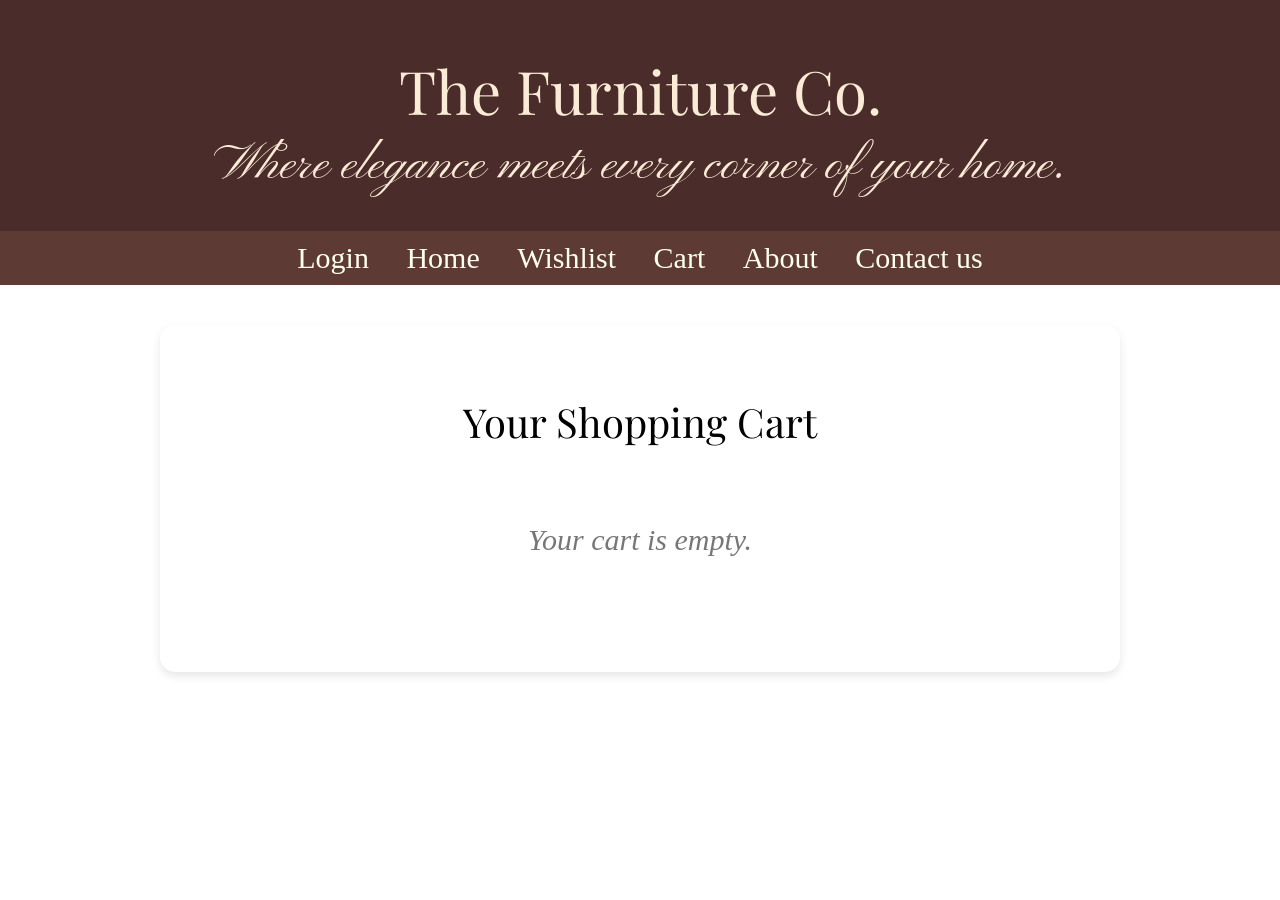
<file: cart.html>
<!DOCTYPE html>
<html lang="en">

<head>
    <meta charset="UTF-8">
    <meta name="viewport" content="width=device-width, initial-scale=1.0">
    <title>The Furniture Co.</title>
    <link href="https://fonts.googleapis.com/css2?family=Playfair+Display:ital,wght@0,400..900;1,400..900&display=swap"
        rel="stylesheet">
    <link href="https://fonts.googleapis.com/css2?family=Pinyon+Script&display=swap" rel="stylesheet">
    <link rel="stylesheet" href="style.css">
    <style>
    .cart-container {
      max-width: 900px;
      margin: 40px auto;
      background: #fff;
      border-radius: 15px;
      box-shadow: 0 4px 10px rgba(0, 0, 0, 0.1);
      padding: 30px;
    }

    h2 {
      text-align: center;
      margin-bottom: 30px;
      color: #333;
    }

    .cart-item {
      display: flex;
      align-items: center;
      justify-content: space-between;
      border-bottom: 1px solid #ddd;
      padding: 15px 0;
    }

    .cart-item img {
      width: 120px;
      height: 120px;
      object-fit: contain;
      border-radius: 10px;
      background: #f0f0f0;
    }

    .item-details {
      flex: 1;
      margin-left: 20px;
    }

    .item-details h3 {
      font-size: 18px;
      margin: 0 0 8px;
      color: #333;
    }

    .item-details p {
      font-size: 16px;
      margin: 0;
      color: #555;
    }

    .remove-btn {
      background-color: #5c4033;
      border: none;
      color: white;
      padding: 8px 14px;
      border-radius: 8px;
      cursor: pointer;
      transition: background 0.3s;
    }

    .remove-btn:hover {
      background-color: #7a5543;
    }

    .cart-summary {
      text-align: right;
      margin-top: 25px;
      font-size: 18px;
      font-weight: 600;
      color: #222;
    }

    .checkout-btn {
      display: block;
      width: 100%;
      background-color: #5c4033;
      color: white;
      border: none;
      padding: 14px;
      border-radius: 10px;
      font-size: 18px;
      margin-top: 20px;
      cursor: pointer;
      transition: background 0.3s;
    }

    .checkout-btn:hover {
      background-color: #7a5543;
    }

    .empty {
      text-align: center;
      color: #777;
      margin-top: 30px;
    }
    </style>
</head>

<body>
    <div class="heading-container">
        <h1>The Furniture Co.</h1>
        <h4 class="tagline">Where elegance meets every corner of your home.</h4>
    </div>
    <nav class="bar">
        <a href="login.html">Login</a>
        <a href="index.html">Home</a>
        <a href="wishlist.html">Wishlist</a>
        <a href="cart.html">Cart</a>
        <a href="about.html">About</a>
        <a href="contact.html">Contact us</a>
    </nav>
    <div class="cart-container">
      <h3>Your Shopping Cart</h3>
      <div id="cart-items"></div>
      <div id="cart-summary" class="cart-summary"></div>
      <button class="checkout-btn" id="checkout-btn">Proceed to Checkout</button>
    </div>

  <script>
    // Get cart data from localStorage
    let cart = JSON.parse(localStorage.getItem("cart")) || [];

    const cartItemsContainer = document.getElementById("cart-items");
    const cartSummary = document.getElementById("cart-summary");

    function renderCart() {
      cartItemsContainer.innerHTML = "";
      if (cart.length === 0) {
        cartItemsContainer.innerHTML = "<p class='empty'>Your cart is empty.</p>";
        cartSummary.textContent = "";
        document.getElementById("checkout-btn").style.display = "none";
        return;
      }

      let total = 0;

      cart.forEach((item, index) => {
        total += Number(item.price || 0);

        const cartItem = document.createElement("div");
        cartItem.classList.add("cart-item");
        cartItem.innerHTML = `
          <img src="${item.image}" alt="${item.name}">
          <div class="item-details">
            <h3>${item.name}</h3>
            <p>₹${Number(item.price || 0).toFixed(2)}</p>
          </div>
          <button class="remove-btn" onclick="removeItem(${index})">Remove</button>
        `;
        cartItemsContainer.appendChild(cartItem);
      });

      cartSummary.textContent = "Total: ₹" + total.toFixed(2);
      document.getElementById("checkout-btn").style.display = "block";
    }

    function removeItem(index) {
      cart.splice(index, 1);
      localStorage.setItem("cart", JSON.stringify(cart));
      renderCart();
    }

    document.getElementById("checkout-btn").addEventListener("click", () => {
      alert("Proceeding to checkout...");
    });

    renderCart();
  </script>
</body>

</html>
</file>
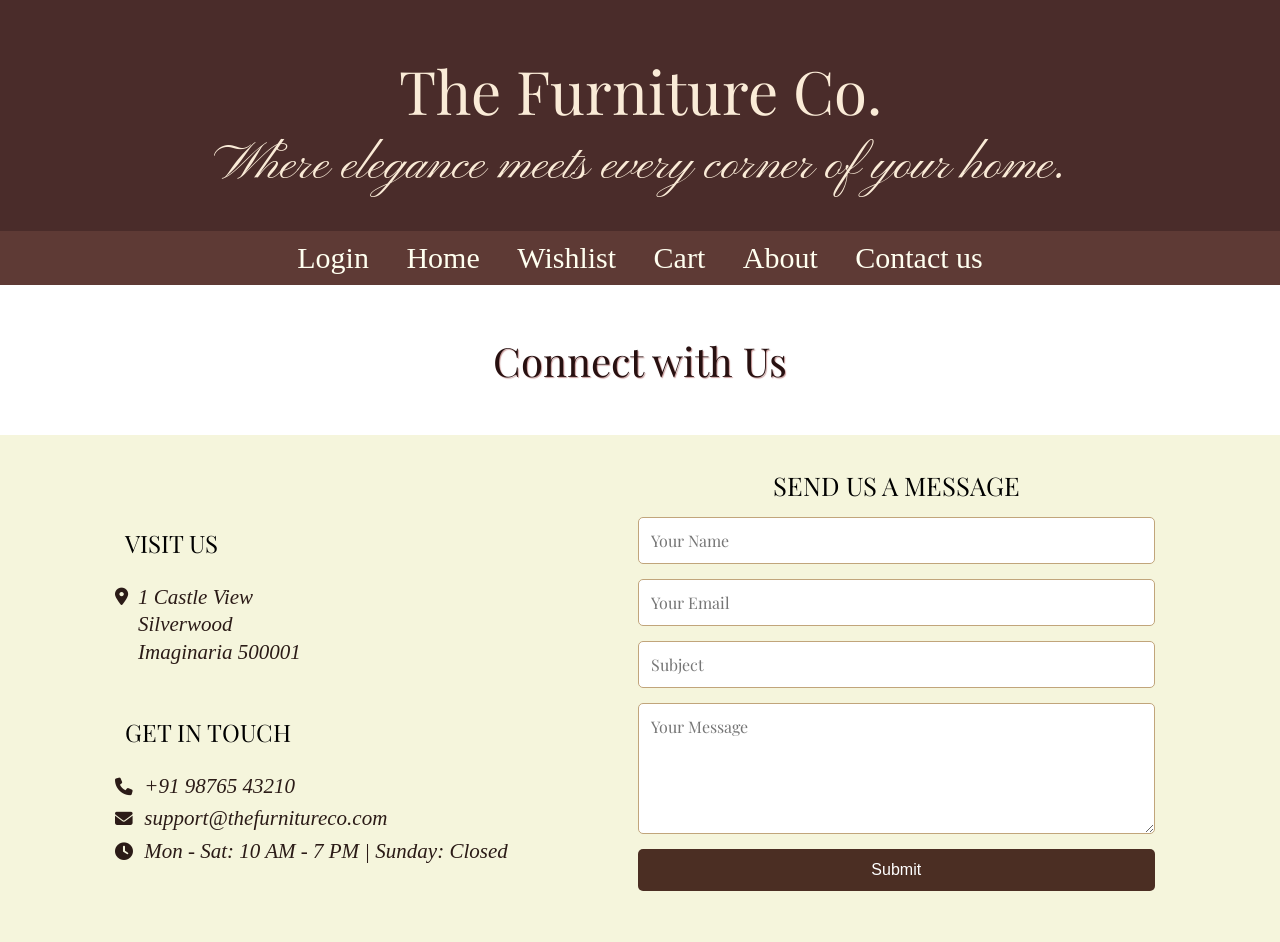
<file: contact.html>
<!DOCTYPE html>
<html lang="en">
<head>
    <meta charset="UTF-8">
    <meta name="viewport" content="width=device-width, initial-scale=1.0">
    <title>The Furniture co.</title>
    <link href="https://fonts.googleapis.com/css2?family=Playfair+Display:ital,wght@0,400..900;1,400..900&display=swap"
        rel="stylesheet">
    <link href="https://fonts.googleapis.com/css2?family=Pinyon+Script&display=swap" rel="stylesheet">
    <link rel="stylesheet" href="https://cdnjs.cloudflare.com/ajax/libs/font-awesome/6.5.0/css/all.min.css">
    <link rel="stylesheet" href="style.css">
    <style>
    .contact-banner {
        background: url('https://i.pinimg.com/1200x/11/21/7b/11217bfe6b9673e4080a086e0a15d8c1.jpg') center/cover no-repeat;
        height: 150px;
        display: flex;
        align-items: center;
        justify-content: center;
        color: #271010;
        text-shadow: 1px 1px 1px rgba(160, 81, 81, 0.6);
    }
    .contact-banner h2 {
        font-family: "Playfair Display", serif; 
        font-weight: 100;
        font-size: 2.5rem;                        
        margin: 0;
        letter-spacing: 0;                      
    }
    .contact-section {
        display: flex;
        flex-wrap: wrap;
        justify-content: space-between;
        padding: 2px 5px;
        background-color: beige;
    }
    .contact-info {
        flex: 1;
        min-width: 100px;
        margin: 40px 10px 70px 100px;
        /* border-right: 2px solid #c1a57beb;
        margin-right: 20px; */
    }
    .contact-info i {
        font-size: 1.1rem; 
        margin-right: 6px; 
    }
    .contact-info h3 {
        font-size: 1.5rem;
        padding: 20px;
        text-align: justify;
        margin: 30px 0 3px 0;
    }
    .contact-info p {
        font-size: 21px;
        line-height: 1.3;
        margin: 5px 10px;
        padding: 0;
        text-align: justify;
    }
    .address {
        display: flex;
        align-items: flex-start;   
    }
    .address i {
        margin-right: 10px;        
        margin-top: 4px;           
    }
    .contact-form {
        flex: 1;
        min-width: 300px;
        margin: 5px 120px 5px 5px;
    }
    .contact-form h3 {
        font-size: 1.6rem;
        margin-bottom: 15px;
    }
    .contact-form form {
        display: flex;
        flex-direction: column;
    }
    .contact-form input,
    .contact-form textarea {
        padding: 12px;
        margin-bottom: 15px;
        border: 1px solid #c1a57b;
        border-radius: 5px;
        font-family: 'Playfair Display', serif;
        font-size: 1rem;
    }
    .contact-form button {
        background-color: #4b2e23;
        color: white;
        border: none;
        padding: 12px;
        border-radius: 5px;
        font-size: 1rem;
        cursor: pointer;
        transition: background 0.3s ease;
    }
    .contact-form button:hover {
        background-color: #5e3a35;
    }
    @media (max-width: 768px) {
        .contact-section {
            flex-direction: column;
            padding: 10px 10px;
        }
        .contact-banner {
            height: 180px;
        }
        .contact-banner h2 {
            font-size: 2rem;
        }
    }
    </style>
</head>
<body>
    <div class="heading-container">
        <h1>The Furniture Co.</h1>
        <h4 class="tagline">Where elegance meets every corner of your home.</h4>
    </div>
    <nav class="bar">
        <a href="login.html">Login</a>
        <a href="index.html">Home</a>
        <a href="wishlist.html">Wishlist</a>
        <a href="cart.html">Cart</a>
        <a href="about.html">About</a>
        <a href="contact.html">Contact us</a>
    </nav>
    
    <div class="contact-banner">
        <h2>Connect with Us</h2>
    </div>
    <div class="contact-section">
        <div class="contact-info">
            <h3>VISIT US</h3>
            <p class="address"><i class="fas fa-map-marker-alt"></i> 
                <span>
                    1 Castle View<br>
                    Silverwood<br>
                    Imaginaria 500001
                </span>
            </p>
            <h3>GET IN TOUCH</h3>
            <p><i class="fas fa-phone"></i> +91 98765 43210</p>
            <p><i class="fas fa-envelope"></i> support@thefurnitureco.com</p>
            <p><i class="fas fa-clock"></i> Mon - Sat: 10 AM - 7 PM  | Sunday: Closed</p>
        </div>
        
        <div class="contact-form">
            <h3>SEND US A MESSAGE</h3>
            <form>
                <input type="text" placeholder="Your Name" required>
                <input type="email" placeholder="Your Email" required>
                <input type="text" placeholder="Subject" required>
                <textarea rows="5" placeholder="Your Message" required></textarea>
                <button type="submit">Submit</button>
            </form>
        </div>
    </div>
</body>
</html>
    
</body>
</html>
</file>
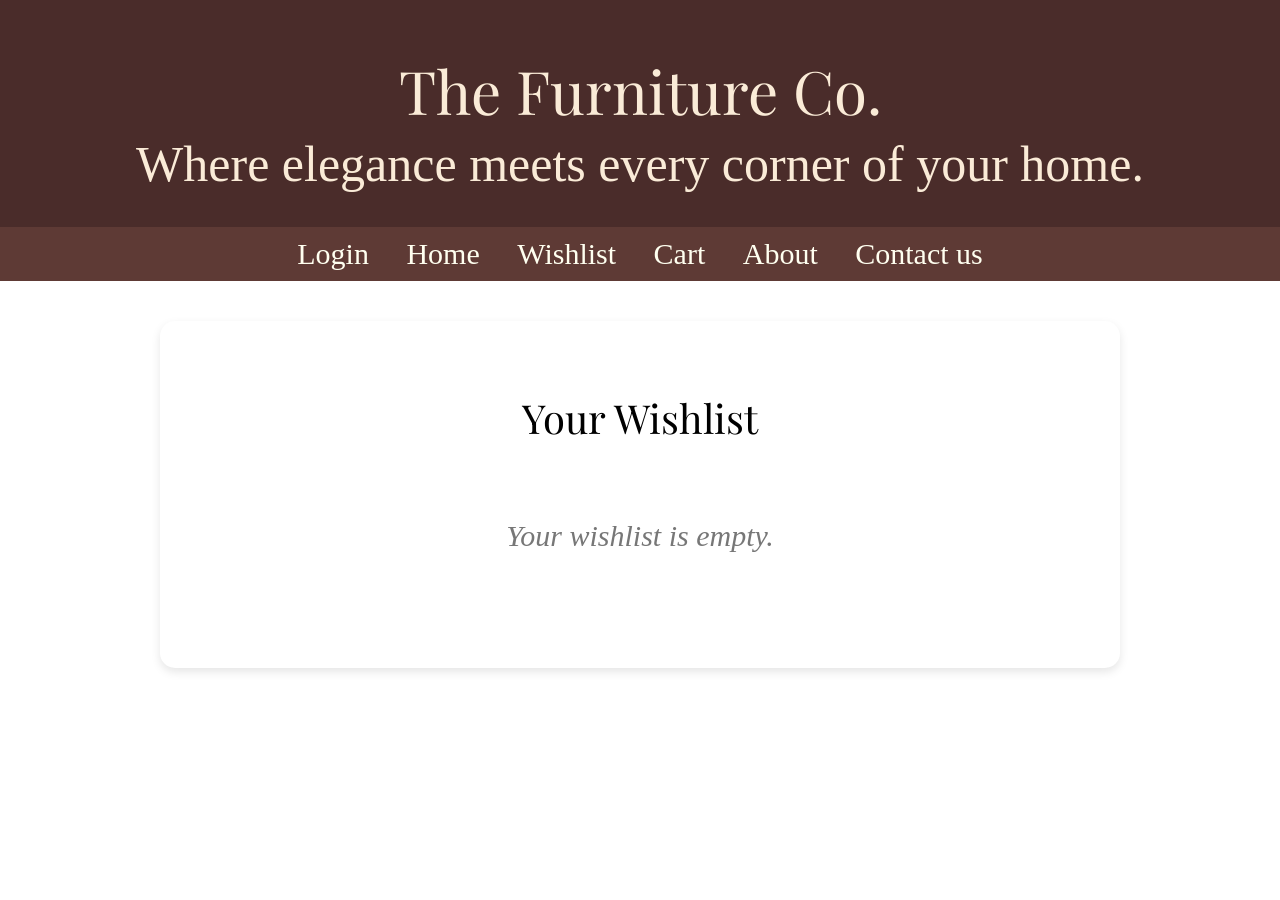
<file: wishlist.html>
<!DOCTYPE html>
<html lang="en">

<head>
  <meta charset="UTF-8" />
  <meta name="viewport" content="width=device-width, initial-scale=1.0" />
  <title>Wishlist | The Furniture Co.</title>

  <link href="https://fonts.googleapis.com/css2?family=Playfair+Display&display=swap" rel="stylesheet">
  <link rel="stylesheet" href="style.css">

  <style>
    .wishlist-container {
      max-width: 900px;
      margin: 40px auto;
      background: #fff;
      border-radius: 15px;
      box-shadow: 0 4px 10px rgba(0, 0, 0, 0.1);
      padding: 30px;
    }

    h2 {
      text-align: center;
      margin-bottom: 30px;
    }

    .wishlist-item {
      display: flex;
      align-items: center;
      justify-content: space-between;
      border-bottom: 1px solid #ddd;
      padding: 15px 0;
    }

    .wishlist-item img {
      width: 120px;
      height: 120px;
      object-fit: contain;
      border-radius: 10px;
      background: #f0f0f0;
    }

    .item-details {
      flex: 1;
      margin-left: 20px;
    }

    .item-details h3 {
      margin: 0 0 8px;
      font-size: 18px;
    }

    .actions button {
      margin-left: 10px;
      padding: 8px 14px;
      border-radius: 8px;
      border: none;
      cursor: pointer;
      font-size: 14px;
    }

    .move-btn {
      background-color: #5c4033;
      color: #fff;
    }

    .remove-btn {
      background-color: #5c4033;
      color: #fff;
    }

    .empty {
      text-align: center;
      color: #777;
      margin-top: 30px;
    }
  </style>
</head>

<body>

  <div class="heading-container">
    <h1>The Furniture Co.</h1>
    <h4 class="tagline">Where elegance meets every corner of your home.</h4>
  </div>

  <nav class="bar">
    <a href="login.html">Login</a>
    <a href="index.html">Home</a>
    <a href="wishlist.html">Wishlist</a>
    <a href="cart.html">Cart</a>
    <a href="about.html">About</a>
    <a href="contact.html">Contact us</a>
  </nav>

  <div class="wishlist-container">
    <h3>Your Wishlist</h3>
    <div id="wishlist-items"></div>
  </div>

  <script>
    let wishlist = JSON.parse(localStorage.getItem("wishlist")) || [];
    let cart = JSON.parse(localStorage.getItem("cart")) || [];

    const wishlistContainer = document.getElementById("wishlist-items");

    function renderWishlist() {
      wishlistContainer.innerHTML = "";

      if (wishlist.length === 0) {
        wishlistContainer.innerHTML = "<p class='empty'>Your wishlist is empty.</p>";
        return;
      }

      wishlist.forEach((item, index) => {
        const div = document.createElement("div");
        div.className = "wishlist-item";

        div.innerHTML = `
          <img src="${item.image}" alt="${item.name}">
          <div class="item-details">
            <h3>${item.name}</h3>
          </div>
          <div class="actions">
            <button class="move-btn" onclick="moveToCart(${index})">Move to Cart</button>
            <button class="remove-btn" onclick="removeFromWishlist(${index})">Remove</button>
          </div>
        `;

        wishlistContainer.appendChild(div);
      });
    }

    function moveToCart(index) {
      const product = wishlist[index];

      // avoid duplicates in cart
      const exists = cart.some(item => item.name === product.name);
      if (!exists) {
        cart.push(product);
        localStorage.setItem("cart", JSON.stringify(cart));
      }

      wishlist.splice(index, 1);
      localStorage.setItem("wishlist", JSON.stringify(wishlist));

      renderWishlist();
    }

    function removeFromWishlist(index) {
      wishlist.splice(index, 1);
      localStorage.setItem("wishlist", JSON.stringify(wishlist));
      renderWishlist();
    }

    renderWishlist();
  </script>

</body>
</html>
</file>
<file: style.css>
body {
    margin: 0;
}
/* index page */
h1{
    font-family: "Playfair Display", serif;
    font-style: normal;
    text-align: center;
    font-weight: 400;
    font-size: 60px;
    margin-bottom: 0;
}
.tagline {
    font-family: "Pinyon Script", cursive;
    font-weight: 400;
    font-size: 50px;
    text-align: center;
    margin-top: 5px;
    font-style: normal;
    margin-bottom: 2.5%;
}
.heading-container{
    margin: 0;
    padding: 10px 0 2px 0;
    background-color:#4a2c2a;
    color: antiquewhite;
    width: 100% ;
    z-index: 1000;
}
.bar{
    margin: 0;
    text-align: center;
    font-size: 30px;
    background-color: #5e3a35;
    padding: 10px;
}
.bar a {
    color: ivory;
    text-decoration: none;
    margin: 0 15px;
    display: inline-block;
    transition: transform 0.3s ease, box-shadow 0.3s ease;
}

.bar a:hover {
    text-decoration: underline;
    transform: scale(1.1);
    box-shadow: 0 2px 10px rgba(148, 81, 76, 0.7);
    color: floralwhite;
}
.herobanner{
    display: flex;               
    justify-content: space-between; 
    align-items: center;         
    width: 90%;
    padding: 30px;  
    margin: 10px auto;              
    box-sizing: border-box;
}

.LivingRoom {
    width: 48%;                   
    height: auto;                 
    object-fit: cover; 
    display: block; 
    transition: transform 0.5s, box-shadow 0.5s;        
}
.LivingRoom:hover{
    transform: scale(1.05);   
    box-shadow: 0 10px 20px rgba(0,0,0,0.3);
}
h3{
    font-family: "Playfair Display", serif;
    font-style: normal;
    text-align: center;
    font-weight: 200;
    font-size: 40px;
}
/* about page */
.whole{
    margin: 60px;
    background-color: beige;
    border-radius: 30px 30px 30px 30px;
    padding-top: 20px;
}
#head{
    margin: 40px 0 25px 0;
    font-family: "Playfair Display", serif;
    font-style: normal;
    font-weight: 500;
    font-size: 40px;
    /* text-decoration: underline; */
    text-align: center;
    color: #2b1b17;
}
p{
    font-family: 'Times New Roman', Times, serif;
    font-size: 30px;
    font-weight: 100;
    font-style: italic;
    margin: 10px 60px 80px 60px;
    padding: 35px 10px 5px 10px;
    text-align: justify;
    color: #2b1b17;
}
h5{
    font-family: "Playfair Display", serif;
    font-style: normal;
    font-weight: 500;
    font-size: 20px;
    margin: 2px;
}
.footer{
    display: flex;
    justify-content: space-between;
    align-items: center;
    padding: 20px 30px 5px 30px;
    color: #2b1b17;
}
.soc{
    display: flex;
    gap: 10px;
    margin-top: 10px;
}
.soc img {
    width: 30px;
    height: 30px;
    transition: transform 0.3s;
    padding: 5px;
}
.soc img:hover {
    transform: scale(1.2); 
}
.para{
    font-family: 'Times New Roman', Times, serif;
    font-style: normal;
    text-align: center;
    font-size: 25px;
    font-weight: 500;
    margin: 0%;
}
.final a{
    color: #4a2c2a;
    text-decoration: none;
    margin: 2px;
    display: inline-block;
    transition: transform 0.3s, box-shadow 0.3s;
}
.final a:hover {
    transform: scale(1.2);
    text-decoration: underline;
    box-shadow: 0 2px 10px rgba(148, 81, 76, 0.7);
}
/* contact page */
.container{
    display: flex;
    align-items: stretch;
    justify-content: center;
    gap: 0;
    margin: 40px;
}
.iml{
    width: 400px;                   
    height: auto;                 
    border-radius: 25px 0 0 25px;
}
.login{
    width: 450px;
    padding: 20px;
    background-color: beige; 
    box-shadow: 0 4px 8px rgba(0,0,0,0.1);
    border-radius: 0 25px 25px 0;
}
#log{
    text-align: center;
    margin-bottom: 30px;
    color: #271010;
    font-size: 35px;
}
.login input{
    width: 70%;        
    padding: 12px;
    margin: 5px auto;
    display: block;
    border-radius: 6px;
    border: 3px solid #ccc;
    font-size: 14px;
}
.login button {
    width: 75%;              
    display: block;                
    border-radius: 10px;
    padding: 12px;         
    margin: 30px auto;    
    background-color: #89605b;
    color: #271010;
    font-size: 18px;
    font-weight: 500;
    cursor: pointer;
    transition: all 0.3s ease;
}
.login button:hover {
    background-color: #5e3a35;
}
.forgot-password {
    text-align: right;
    display: block;
    width: 80%;
    margin: 5px auto 15px auto; 
}
.forgot-password a {
    font-size: 15px;
    color: #5e3a35;
    text-decoration: underline;
}
</file>
